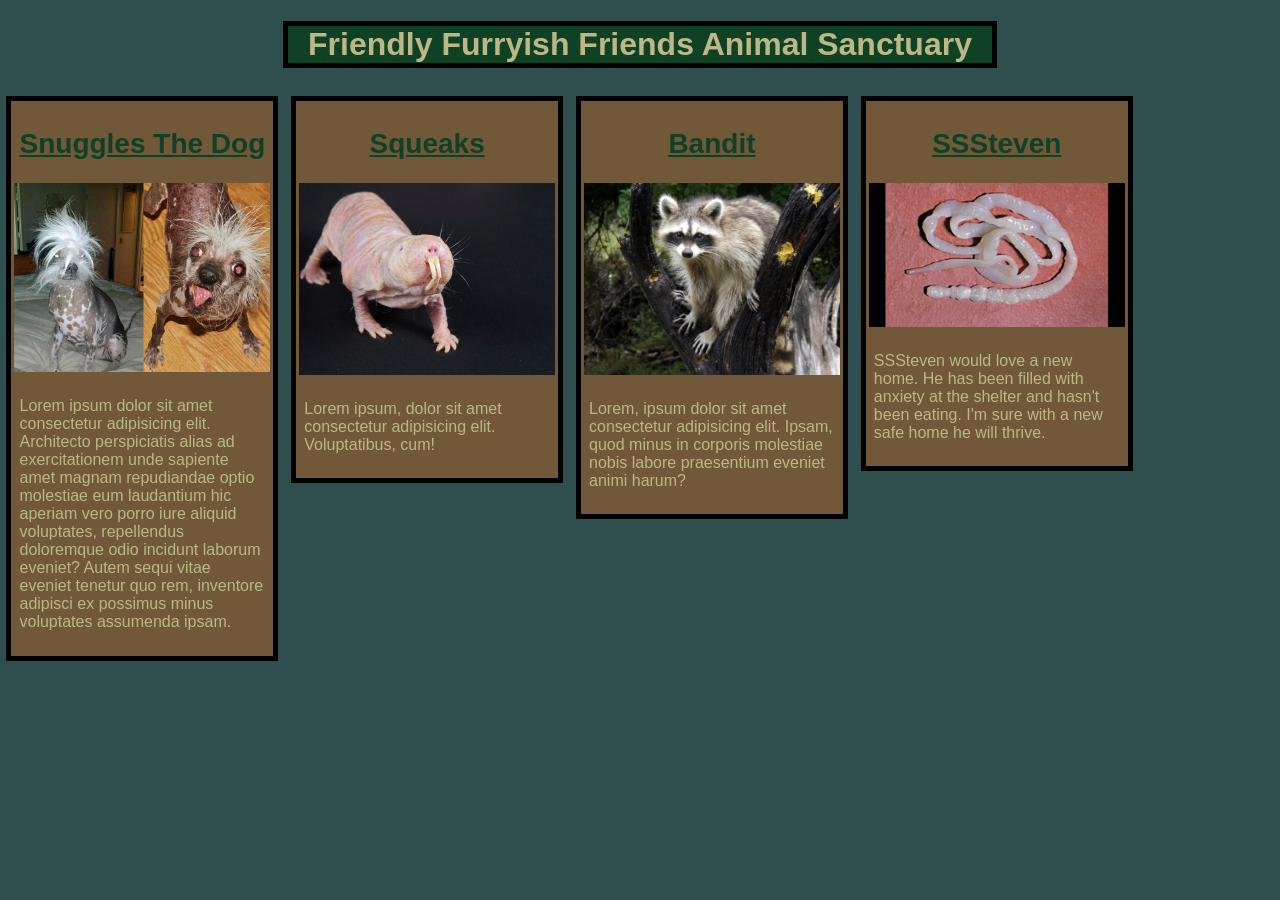
<file: index.html>
<!DOCTYPE html>
<html lang="en-US">
<head>
  <title>Animal Shelter</title>
  <link rel="stylesheet" href="css/styles.css" type="text/css">
</head>
<body>
  <h1 class="header">Friendly Furryish Friends Animal Sanctuary</h1>
  <div class="profile">
    <h2>Snuggles The Dog</h2>
    <img src="dog.jpg" alt="">
    <p>Lorem ipsum dolor sit amet consectetur adipisicing elit. Architecto perspiciatis alias ad exercitationem unde sapiente amet magnam repudiandae optio molestiae eum laudantium hic aperiam vero porro iure aliquid voluptates, repellendus doloremque odio incidunt laborum eveniet? Autem sequi vitae eveniet tenetur quo rem, inventore adipisci ex possimus minus voluptates assumenda ipsam.</p>
  </div>
  <div class="profile">
    <h2>Squeaks</h2>
    <img src="mouse.jpg" alt=""></h2>
    <p>Lorem ipsum, dolor sit amet consectetur adipisicing elit. Voluptatibus, cum!</p>
  </div>
  <div class="profile">
    <h2>Bandit</h2>
    <img src="raccoon.jpg" alt="">
    <p>Lorem, ipsum dolor sit amet consectetur adipisicing elit. Ipsam, quod minus in corporis molestiae nobis labore praesentium eveniet animi harum?</p>
  </div>
  <div class="profile">
    <h2>SSSteven</h2>
    <img src="snake.jpg" alt="">
    <p>SSSteven would love a new home. He has been filled with anxiety at the shelter and hasn't been eating. I'm sure with a new safe home he will thrive.</p>
  </div>
</body>
</html>
</file>
<file: css/styles.css>
body {
  margin:auto;
  width: 100%;
  background-color: darkslategrey;
  color: rgb(189, 183, 135);
  font-family: sans-serif;
}

h1 {
  text-align: center;
}

.header {
  border: 5px solid black;
  width: 55%;
  margin-left: auto;
  margin-right: auto;
  background-color: rgb(15, 65, 36);
}

.profile {
  float: left;
  width: 20%;
  margin: .5%;
  padding: 3px;
  border: 5px solid black;
  background-color: rgb(112, 88, 56);
}

.profile img {
  width: 100%;
}

.profile h2 {
  text-align: center;
  color: rgb(15, 65, 36);
  font-size: 175%;
  text-decoration: underline;
}

.profile p {
  padding: 2%;
}
</file>
